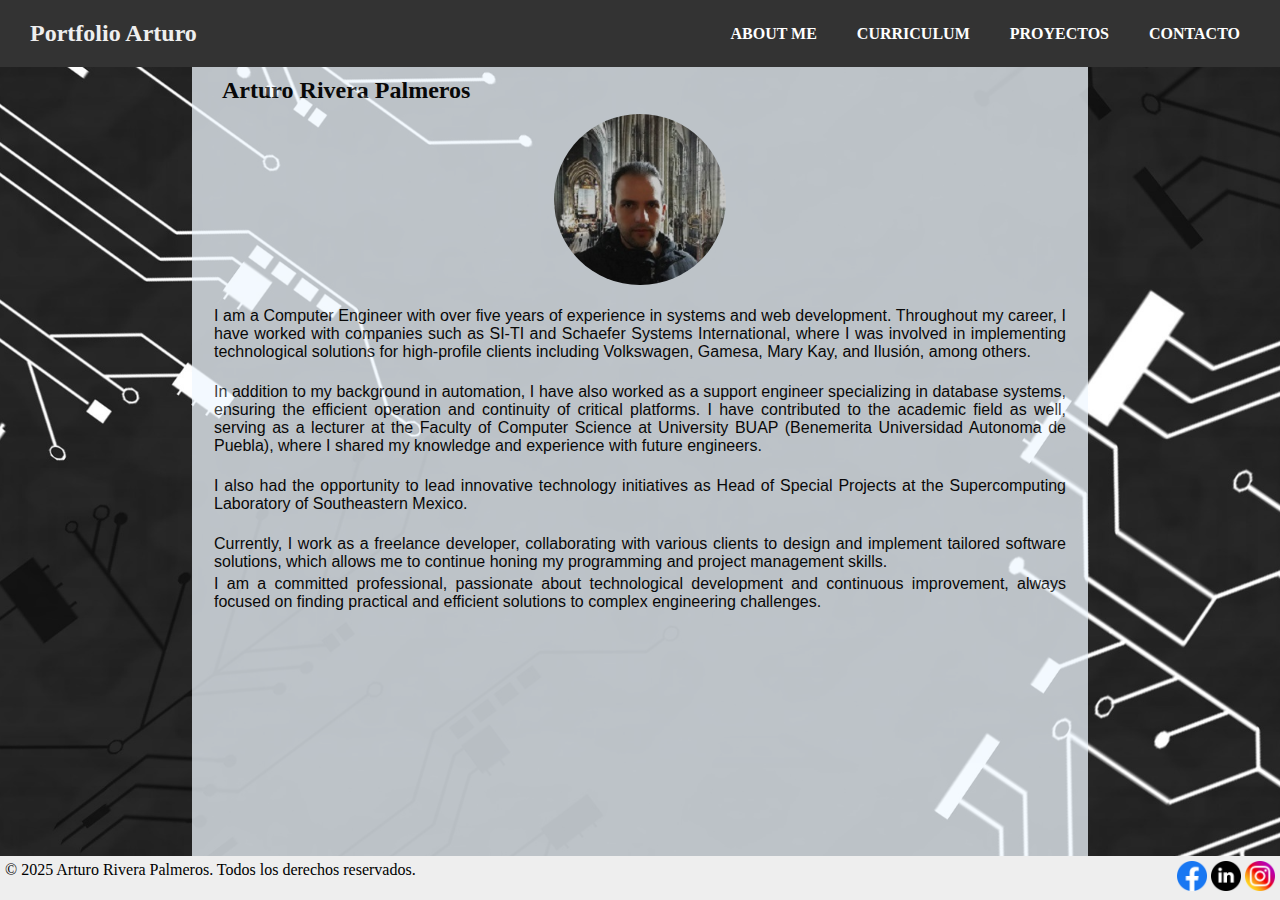
<file: index.html>
<!DOCTYPE html>
<html lang="es">
<head>
    <meta charset="UTF-8">
    <meta name="viewport" content="width=device-width, initial-scale=1.0">
    <title>Portfolio Arturo</title>
    <link rel="stylesheet" href="styles.css" />
</head>

<body>
    <header class="pagehead">
        <h1>Portfolio Arturo</h1>
        <input type="checkbox" name="menu" id="chekburger">
        <label for="chekburger" class="chkbttn">
            <div class="burger">
                <div class="line"></div>
                <div class="line"></div>
                <div class="line"></div>
            </div>
        </label>
        <nav class="navbar">
            <a href="#">ABOUT ME</a>
            <a href="curriculum.html">CURRICULUM</a>
            <a href="proyects.html">PROYECTOS</a>
            <a href="contact.html">CONTACTO</a>
            
        </nav>
    </header>

    <main class="principal">
        <h2 id="nombre">Arturo Rivera Palmeros</h2>
        <img src="images/arturo.jpg" alt="foto"/>
        <p> I am a Computer Engineer with over five years of experience in systems and web development. Throughout my career, I have worked with companies such as SI-TI and Schaefer Systems International, where I was involved in implementing technological solutions for high-profile clients including Volkswagen, Gamesa, Mary Kay, and Ilusión, among others.</p><br/>
        <p> In addition to my background in automation, I have also worked as a support engineer specializing in database systems, ensuring the efficient operation and continuity of critical platforms. I have contributed to the academic field as well, serving as a lecturer at the Faculty of Computer Science at University BUAP (Benemerita Universidad Autonoma de Puebla), where I shared my knowledge and experience with future engineers.</p><br/>
        <p> I also had the opportunity to lead innovative technology initiatives as Head of Special Projects at the Supercomputing Laboratory of Southeastern Mexico.</p><br/>
        <p> Currently, I work as a freelance developer, collaborating with various clients to design and implement tailored software solutions, which allows me to continue honing my programming and project management skills.<br/>
        <p> I am a committed professional, passionate about technological development and continuous improvement, always focused on finding practical and efficient solutions to complex engineering challenges.</p><br/>
    </main>

    <footer class="pagefoot">
        &copy; 2025 Arturo Rivera Palmeros. Todos los derechos reservados.
        <div>
            <a href="#" ><img src="images/facebook.png" alt="facebook"></a>
		    <a href="#" ><img src="images/linkedin.png" alt="linkedin-in"></a>
            <a href="#" ><img src="images/instagram.png" alt="instagram"></a>
        </div>
    </footer>
</body>
</html>
</file>
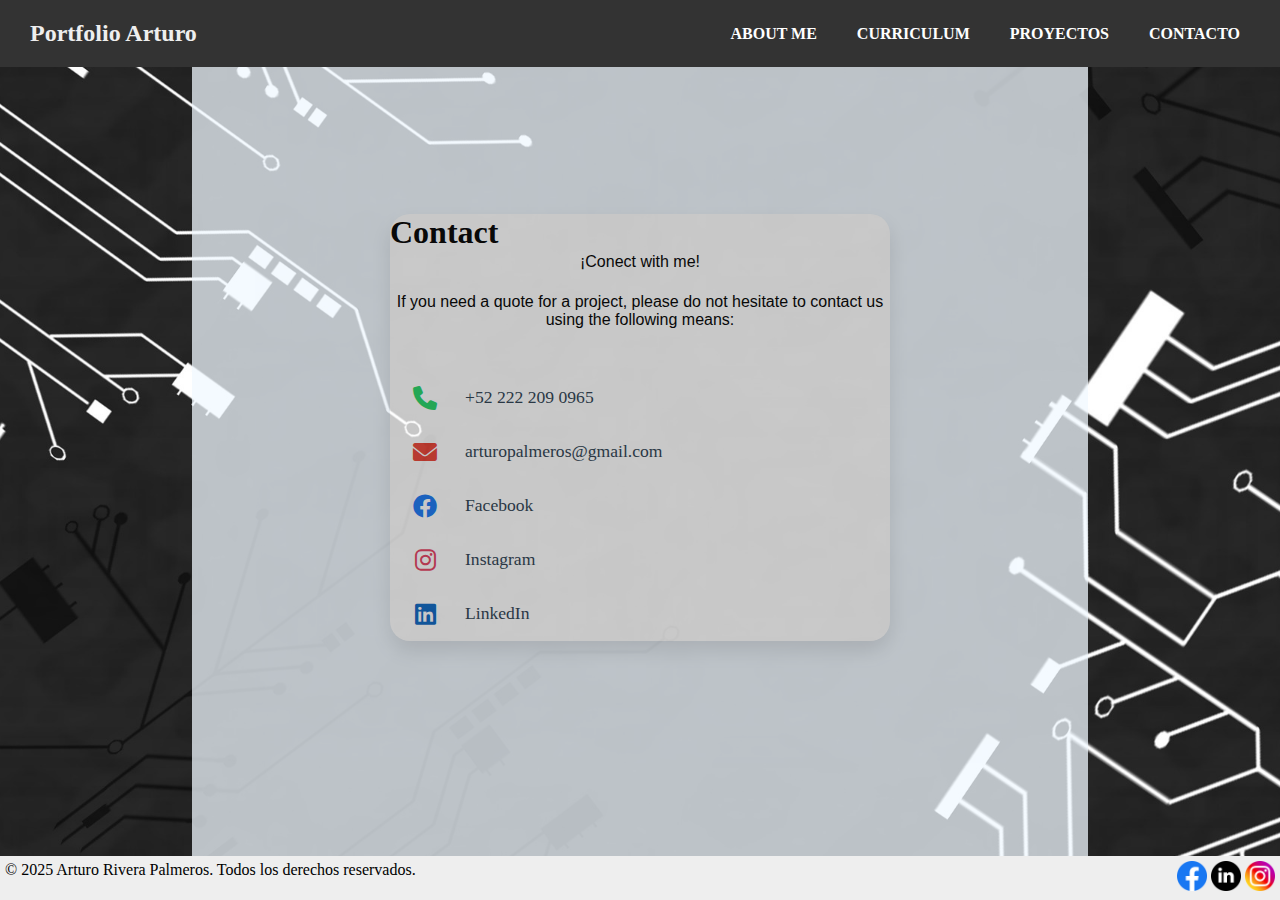
<file: contact.html>
<!DOCTYPE html>
<html lang="en">
<head>
    <meta charset="UTF-8">
    <meta name="viewport" content="width=device-width, initial-scale=1.0">
    <title>Portfolio Arturo</title>
    <link rel="stylesheet" href="styles.css" />
    <link rel="stylesheet" href="https://cdnjs.cloudflare.com/ajax/libs/font-awesome/6.0.0/css/all.min.css">
</head>
<body>
    <header class="pagehead">
        <h1>Portfolio Arturo</h1>
        <input type="checkbox" name="menu" id="chekburger">
        <label for="chekburger" class="chkbttn">
            <div class="burger">
                <div class="line"></div>
                <div class="line"></div>
                <div class="line"></div>
            </div>
        </label>
        <nav class="navbar">
            <a href="index.html">ABOUT ME</a>
            <a href="curriculum.html">CURRICULUM</a>
            <a href="proyects.html">PROYECTOS</a>
            <a href="#">CONTACTO</a>
            
        </nav>
    </header>

    <main class="principal">
        
        <div class="contacto">
            <div class="contact-card">
                <h1>Contact</h1>
                <div class="header">
                    
                    <p>¡Conect with me!</p>
                    <br>
                    <p>If you need a quote for a project, please do not hesitate to contact us using the following means:</p>
                </div>
        
                <div class="contact-item">
                    <i class="fas fa-phone"></i>
                    <a href="tel:+522222090965">+52 222 209 0965</a>
                </div>

                <div class="contact-item">
                    <i class="fas fa-envelope"></i>
                    <a href="mailto:arturopalmeros@gmail.com">arturopalmeros@gmail.com</a>
                </div>

                <div class="contact-item">
                    <i class="fab fa-facebook"></i>
                    <a href="https://www.facebook.com/arturo.riverapalmeros" target="_blank">Facebook</a>
                </div>

                <div class="contact-item">
                    <i class="fab fa-instagram"></i>
                    <a href="https://www.instagram.com/biovampire/" target="_blank">Instagram</a>
                </div>

                <div class="contact-item">
                    <i class="fab fa-linkedin"></i>
                    <a href="https://www.linkedin.com/in/arturo-rivera-palmeros-59290b159/" target="_blank">LinkedIn</a>
                </div>
            </div>
        </div>

    </main>

    <footer class="pagefoot">
        &copy; 2025 Arturo Rivera Palmeros. Todos los derechos reservados.
        <div>
            <a href="#" ><img src="images/facebook.png" alt="facebook"></a>
		    <a href="#" ><img src="images/linkedin.png" alt="linkedin-in"></a>
            <a href="#" ><img src="images/instagram.png" alt="instagram"></a>
        </div>
    </footer>
    
</body>
</html>
</file>
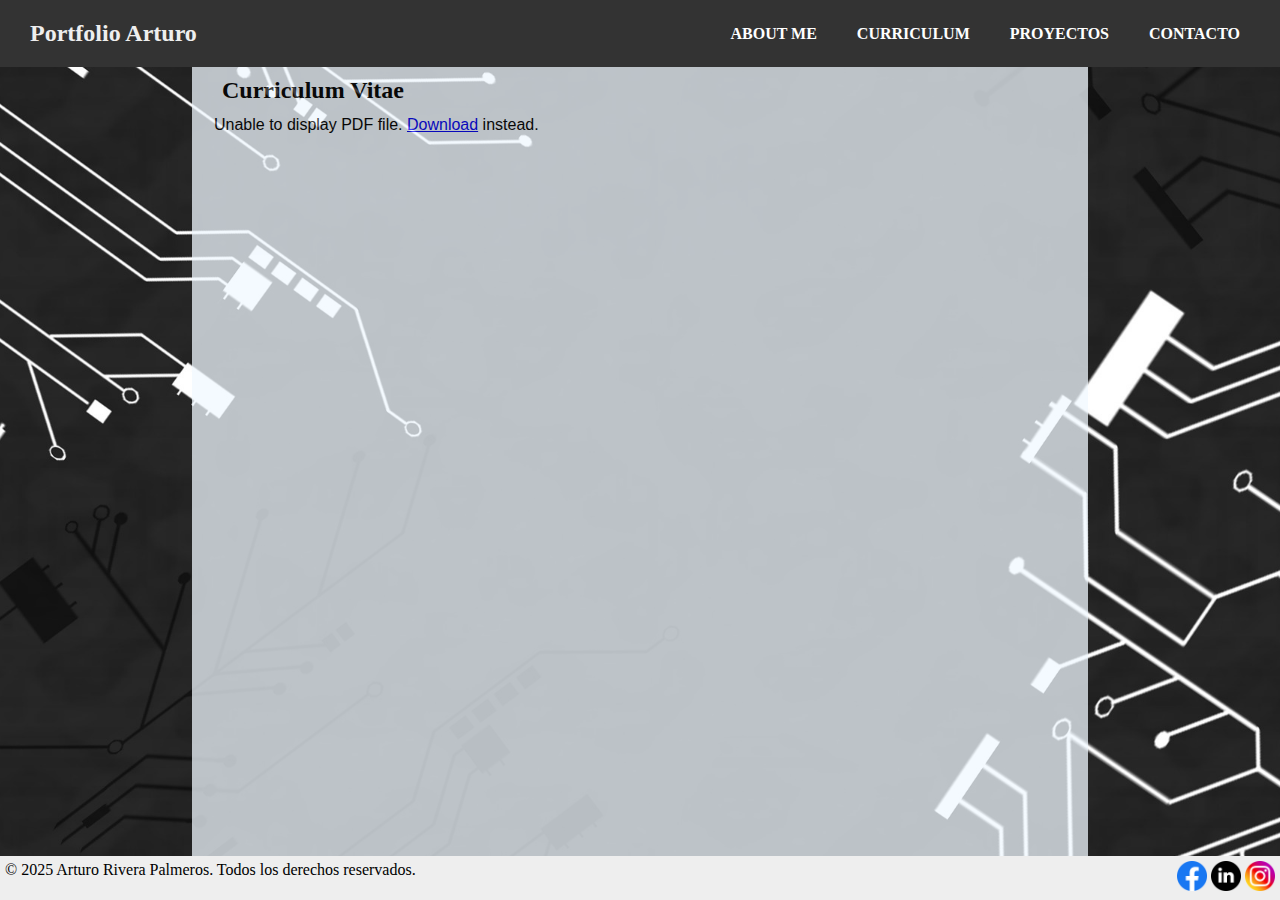
<file: curriculum.html>
<!DOCTYPE html>
<html lang="en">
<head>
    <meta charset="UTF-8">
    <meta name="viewport" content="width=device-width, initial-scale=1.0">
    <title>Portfolio Arturo</title>
    <link rel="stylesheet" href="styles.css" />
</head>
<body>
    <header class="pagehead">
        <h1>Portfolio Arturo</h1>
        <input type="checkbox" name="menu" id="chekburger">
        <label for="chekburger" class="chkbttn">
            <div class="burger">
                <div class="line"></div>
                <div class="line"></div>
                <div class="line"></div>
            </div>
        </label>
        <nav class="navbar">
            <a href="index.html">ABOUT ME</a>
            <a href="#">CURRICULUM</a>
            <a href="proyects.html">PROYECTOS</a>
            <a href="contact.html">CONTACTO</a>
            
        </nav>
    </header>

    <main class="principal">
        <h2 id="nombre">Curriculum Vitae</h2>
        <object data="documentos/curriculum.pdf" type="application/pdf" class="curriculum">
            <p>Unable to display PDF file. <a href="documentos/curriculum.pdf">Download</a> instead.</p>
        </object>
    </main>

    <footer class="pagefoot">
        &copy; 2025 Arturo Rivera Palmeros. Todos los derechos reservados.
        <div>
            <a href="#" ><img src="images/facebook.png" alt="facebook"></a>
		    <a href="#" ><img src="images/linkedin.png" alt="linkedin-in"></a>
            <a href="#" ><img src="images/instagram.png" alt="instagram"></a>
        </div>
    </footer>
    
</body>
</html>
</file>
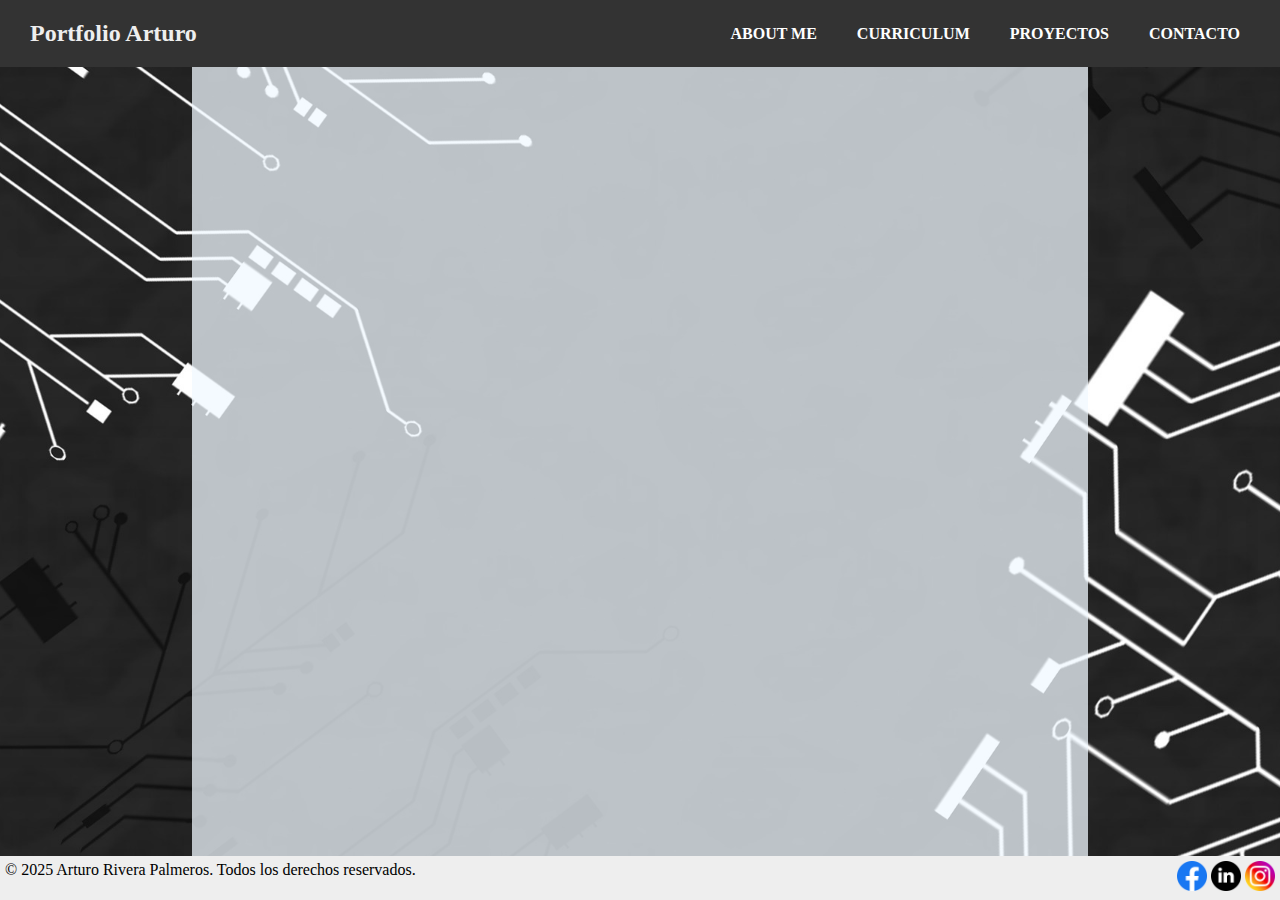
<file: proyects.html>
<!DOCTYPE html>
<html lang="es">
<head>
    <meta charset="UTF-8">
    <meta name="viewport" content="width=device-width, initial-scale=1.0">
    <title>Portfolio Arturo</title>
    <link rel="stylesheet" href="styles.css" />
</head>

<body>
    <header class="pagehead">
        <h1>Portfolio Arturo</h1>
        <input type="checkbox" name="menu" id="chekburger">
        <label for="chekburger" class="chkbttn">
            <div class="burger">
                <div class="line"></div>
                <div class="line"></div>
                <div class="line"></div>
            </div>
        </label>
        <nav class="navbar">
            <a href="index.html">ABOUT ME</a>
            <a href="curriculum.html">CURRICULUM</a>
            <a href="#">PROYECTOS</a>
            <a href="contact.html">CONTACTO</a>
            
        </nav>
    </header>

    <main class="principal">

    </main>

    <footer class="pagefoot">
        &copy; 2025 Arturo Rivera Palmeros. Todos los derechos reservados.
        <div>
            <a href="#" ><img src="images/facebook.png" alt="facebook"></a>
		    <a href="#" ><img src="images/linkedin.png" alt="linkedin-in"></a>
            <a href="#" ><img src="images/instagram.png" alt="instagram"></a>
        </div>
    </footer>
</body>
</html>
</file>
<file: styles.css>
* {
    margin: 0;
    padding: 0;
    box-sizing: border-box;
}

body {
    display: flex;
    flex-direction: column;
    min-height: 100vh;
    background-color: #4e4c4c;
    background-image: url('images/background-2426328_1920.jpg');
    background-size: cover;
    background-position: center;
    background-attachment: fixed;
}

main{
    flex: 1;
}

.navbar{
    display: flex;
    align-items: center;
}

.navbar a {
    color: white;
    text-decoration: none;
    font-weight: bold;
    padding: 0 20px;
}

.navbar a:hover {
    color: rgb(216, 75, 75);
    text-decoration: solid;
    background-color: rgb(52, 160, 31);
    padding: 0.25rem;
    border-radius: 0.5rem;
}

#nombre{
    padding: 10px;
}

.pagefoot {
    display: flex;
    text-align: center;
    justify-content: space-between;
    padding: 5px;
    background-color: #eee;
}

.pagefoot img{
    margin: 0;
    padding: 0;
    max-width: 30px;
    max-height: 30px;
}

.pagehead {
    display: flex;
    background-color: #333;
    color:#eee;
    padding: 20px;
    text-align: center;
    justify-content: space-between;
}

.pagehead h1{
    color:#eee;
    font-size: 1.5em;
    text-align: center;
    margin-left: 10px;
}

.principal{
    align-items: center;
    width: 70%;
    margin: 0 auto;
    padding: 0 20px;
    text-align: justify;
    background-color: aliceblue;
    opacity: 0.75;
}

.principal img{
    display: block;
    margin: auto;
    margin-bottom: 20px;
    max-width: 20%;
    max-height: 20%;
    min-width: 10%;
    min-height: 10%;
    border-radius: 100%;  
}

.principal p{
    font-family: Arial, sans-serif;
    font-weight: 500;
    padding: 2px;
}

/* Script para el menu hamburguesa */
.burger {
    display: none;
    cursor: pointer;      
}

.burger div {
    width: 25px;
    height: 3px;
    background-color: white;
    margin: 5px;
    transition: all 0.3s ease;
}

#chekburger{
    display: none;
}

@media screen and (max-width: 768px) {
    .navbar {
        position: fixed;
        right: -100%;
        height: 92vh;
        top: 8vh;
        background-color: #fff;
        display: flex;
        flex-direction: column;
        align-items: center;
        width: 50%;
        transition: 0.3s ease-in;
        z-index: 1; /* manda el .navbar al frente (adelante del main) */
    }

    #chekburger:checked ~ .navbar {
        right: 0;
    }

    .navbar a{
        margin: 2rem 0;
        color: #2c3e50
    }

    .burger {
        display: block;
    }

    .chkbttn{
        display: block;
    }

    .pagehead{
        font-size: 15px;
    }

/* para convertir burger en x */
    #chekburger:checked + .chkbttn .line:nth-child(1) {
        transform: rotate(45deg) translate(0, 12px);
    }

     #chekburger:checked + .chkbttn .line:nth-child(2) {
        scale: 0;
    }

    #chekburger:checked + .chkbttn .line:nth-child(3) {
        transform: rotate(-45deg) translate(0, -12px);
    }

 
}

   /* pagina curriculum */
    .curriculum{
       
        height: 80vh;
        width: 100%;
    }

/* pagina de contacto */
.contacto{

    min-height: 80vh;
    display: flex;
    justify-content: center;
    align-items: center;
    padding: 20px;
}

.header {
    text-align: center;
    margin-bottom: 40px;
}

.header h1 {
    color: #2c3e50;
    font-size: 2em;
    margin-bottom: 10px;
}

.contact-card {
    display: flex;
    flex-direction: column;
    justify-content: center;
    background: white;
    border-radius: 20px;
    
    box-shadow: 0 10px 20px rgba(0,0,0,0.1);
    width: 100%;
    max-width: 500px;
}

.contact-item {
    display: flex;
    align-items: center;
    padding: 15px;
    
    border-radius: 10px;
    transition: all 0.3s ease;
}

.contact-item:hover {
    background: #f8f9fa;
    transform: translateX(10px);
}

.contact-item i {
    font-size: 24px;
    width: 40px;
    text-align: center;
    margin-right: 20px;
}

.contact-item a {
    color: #2c3e50;
    text-decoration: none;
    font-size: 1.1em;
}

.fa-phone { color: #25D366; }
.fa-envelope { color: #EA4335; }
.fa-facebook { color: #1877F2; }
.fa-instagram { color: #E4405F; }
.fa-linkedin { color: #0A66C2; }
@media (max-width: 480px) {
    .contact-card {
        padding: 20px;
    }

    .header h1 {
        font-size: 1.5em;
    }

    .contact-item {
        padding: 10px;
    }
}
</file>
